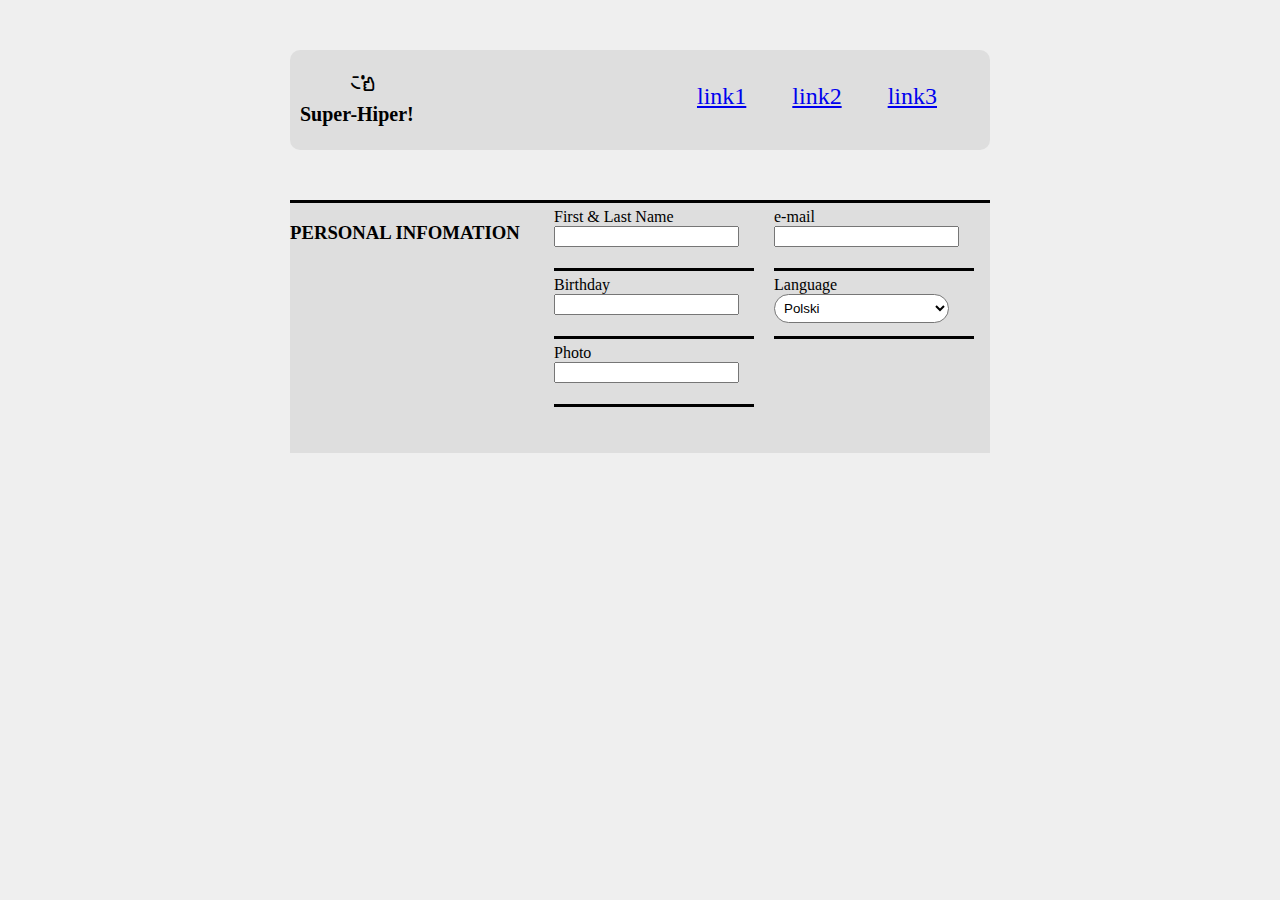
<file: Dom ver/index.html>
<!DOCTYPE HTML>
<html>
<head>
<title>Exercise 1</title>
<meta http-equiv="X-Ua-Compatible" content="IE=edge,chrome=1">
<link rel="stylesheet" href="style.css">
<link rel="stylesheet" href="fontello/css/fontello.css" type="text/css" />
</head>
<body>
<header>
		<div id="navPanel">
			<div id="logo">
				<div id="logoIcon">
					<i class="icon-emo-thumbsup"></i>
				</div>
				<h3 class="logo">Super-Hiper!</h3>
			</div>
			<div class="menuContainer">
				<nav>
					<ul class="menu">
						<li><a href="#">link1</a></li>
						<li><a href="#">link2</a></li>
						<li><a href="#">link3</a></li>
					<ul>
				</nav>
			</div>
			<div style="clear:both;"></div>
		</div>
</header>
<main>
	<div class="personInfo">
		<div class="headerBox">
			<h3>PERSONAL INFOMATION</h3>
		</div>
		<div class="boxContainer">
			<div class="box">
					<h4.boxHeader>First &amp Last Name</h4>
					<input type="text" name="firstName">
			</div>
			<div class="box">
					<h4.boxHeader>e-mail</h4>
					<input type="text" name="eMail">
			</div>
			<div class="box">
					<h4.boxHeader>Birthday</h4>
					<input type="text" name="birthday">
			</div>
			<div class="box">
					<h4.boxHeader>Language</h4><br>
					<select class="language" name="language">
						<option value="polish">Polski</option>
						<option value="spanish">Espanol</option>
						<option value="english">English</option>
					</select>
			</div>
			<div class="box">
					<h4.boxHeader>Photo</h4>
					<input type="text" name="photo">
			</div>
		</div>
	</div>


</main>



</body>
</html>
</file>
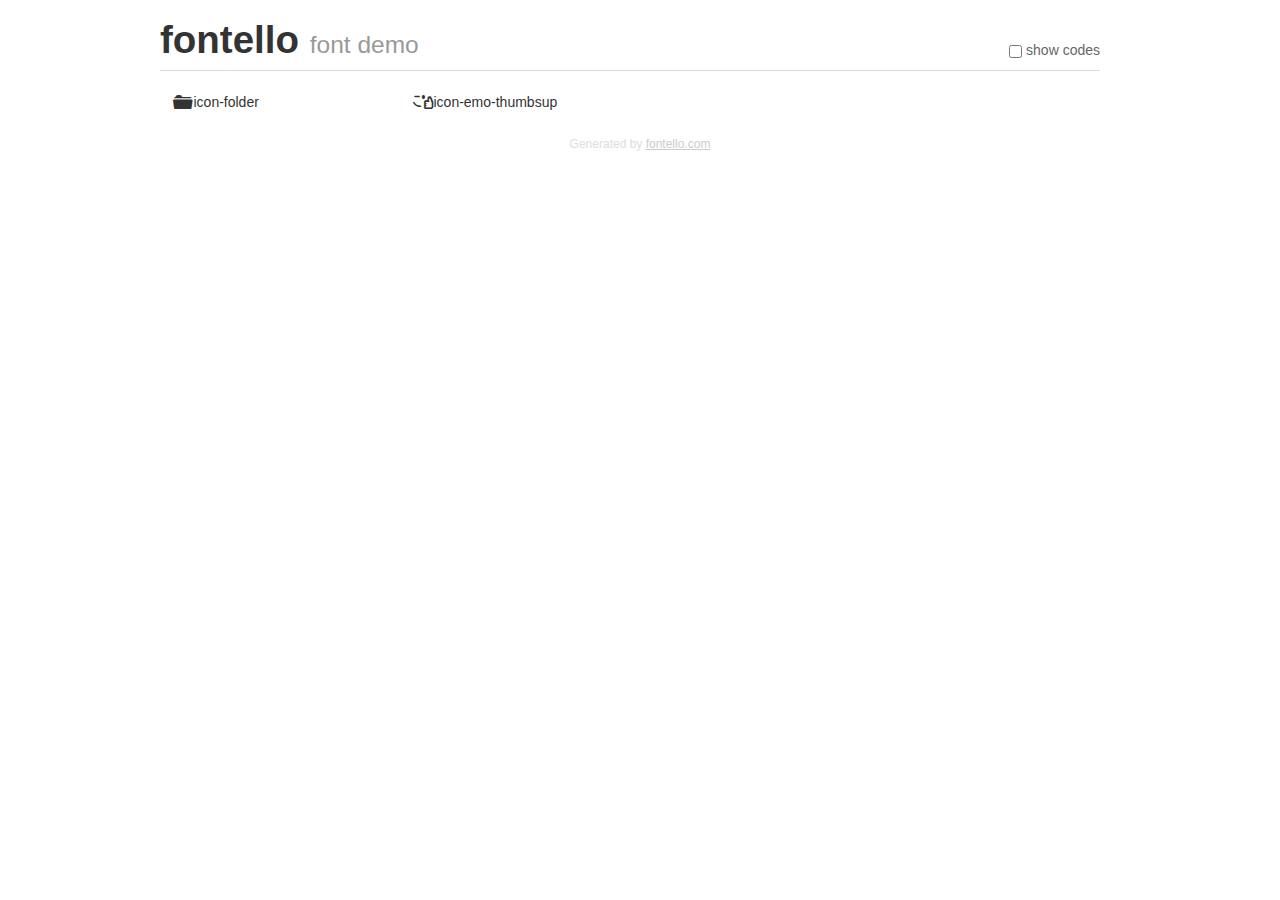
<file: Dom ver/fontello/demo.html>
<!DOCTYPE html>
<html>
  <head><!--[if lt IE 9]><script language="javascript" type="text/javascript" src="//html5shim.googlecode.com/svn/trunk/html5.js"></script><![endif]-->
    <meta charset="UTF-8"><style>/*
 * Bootstrap v2.2.1
 *
 * Copyright 2012 Twitter, Inc
 * Licensed under the Apache License v2.0
 * http://www.apache.org/licenses/LICENSE-2.0
 *
 * Designed and built with all the love in the world @twitter by @mdo and @fat.
 */
.clearfix {
  *zoom: 1;
}
.clearfix:before,
.clearfix:after {
  display: table;
  content: "";
  line-height: 0;
}
.clearfix:after {
  clear: both;
}
html {
  font-size: 100%;
  -webkit-text-size-adjust: 100%;
  -ms-text-size-adjust: 100%;
}
a:focus {
  outline: thin dotted #333;
  outline: 5px auto -webkit-focus-ring-color;
  outline-offset: -2px;
}
a:hover,
a:active {
  outline: 0;
}
button,
input,
select,
textarea {
  margin: 0;
  font-size: 100%;
  vertical-align: middle;
}
button,
input {
  *overflow: visible;
  line-height: normal;
}
button::-moz-focus-inner,
input::-moz-focus-inner {
  padding: 0;
  border: 0;
}
body {
  margin: 0;
  font-family: "Helvetica Neue", Helvetica, Arial, sans-serif;
  font-size: 14px;
  line-height: 20px;
  color: #333;
  background-color: #fff;
}
a {
  color: #08c;
  text-decoration: none;
}
a:hover {
  color: #005580;
  text-decoration: underline;
}
.row {
  margin-left: -20px;
  *zoom: 1;
}
.row:before,
.row:after {
  display: table;
  content: "";
  line-height: 0;
}
.row:after {
  clear: both;
}
[class*="span"] {
  float: left;
  min-height: 1px;
  margin-left: 20px;
}
.container,
.navbar-static-top .container,
.navbar-fixed-top .container,
.navbar-fixed-bottom .container {
  width: 940px;
}
.span12 {
  width: 940px;
}
.span11 {
  width: 860px;
}
.span10 {
  width: 780px;
}
.span9 {
  width: 700px;
}
.span8 {
  width: 620px;
}
.span7 {
  width: 540px;
}
.span6 {
  width: 460px;
}
.span5 {
  width: 380px;
}
.span4 {
  width: 300px;
}
.span3 {
  width: 220px;
}
.span2 {
  width: 140px;
}
.span1 {
  width: 60px;
}
[class*="span"].pull-right,
.row-fluid [class*="span"].pull-right {
  float: right;
}
.container {
  margin-right: auto;
  margin-left: auto;
  *zoom: 1;
}
.container:before,
.container:after {
  display: table;
  content: "";
  line-height: 0;
}
.container:after {
  clear: both;
}
p {
  margin: 0 0 10px;
}
.lead {
  margin-bottom: 20px;
  font-size: 21px;
  font-weight: 200;
  line-height: 30px;
}
small {
  font-size: 85%;
}
h1 {
  margin: 10px 0;
  font-family: inherit;
  font-weight: bold;
  line-height: 20px;
  color: inherit;
  text-rendering: optimizelegibility;
}
h1 small {
  font-weight: normal;
  line-height: 1;
  color: #999;
}
h1 {
  line-height: 40px;
}
h1 {
  font-size: 38.5px;
}
h1 small {
  font-size: 24.5px;
}
body {
  margin-top: 90px;
}
.header {
  position: fixed;
  top: 0;
  left: 50%;
  margin-left: -480px;
  background-color: #fff;
  border-bottom: 1px solid #ddd;
  padding-top: 10px;
  z-index: 10;
}
.footer {
  color: #ddd;
  font-size: 12px;
  text-align: center;
  margin-top: 20px;
}
.footer a {
  color: #ccc;
  text-decoration: underline;
}
.the-icons {
  font-size: 14px;
  line-height: 24px;
}
.switch {
  position: absolute;
  right: 0;
  bottom: 10px;
  color: #666;
}
.switch input {
  margin-right: 0.3em;
}
.codesOn .i-name {
  display: none;
}
.codesOn .i-code {
  display: inline;
}
.i-code {
  display: none;
}
@font-face {
      font-family: 'fontello';
      src: url('./font/fontello.eot?26362203');
      src: url('./font/fontello.eot?26362203#iefix') format('embedded-opentype'),
           url('./font/fontello.woff?26362203') format('woff'),
           url('./font/fontello.ttf?26362203') format('truetype'),
           url('./font/fontello.svg?26362203#fontello') format('svg');
      font-weight: normal;
      font-style: normal;
    }
     
     
    .demo-icon
    {
      font-family: "fontello";
      font-style: normal;
      font-weight: normal;
      speak: none;
     
      display: inline-block;
      text-decoration: inherit;
      width: 1em;
      margin-right: .2em;
      text-align: center;
      /* opacity: .8; */
     
      /* For safety - reset parent styles, that can break glyph codes*/
      font-variant: normal;
      text-transform: none;
     
      /* fix buttons height, for twitter bootstrap */
      line-height: 1em;
     
      /* Animation center compensation - margins should be symmetric */
      /* remove if not needed */
      margin-left: .2em;
     
      /* You can be more comfortable with increased icons size */
      /* font-size: 120%; */
     
      /* Font smoothing. That was taken from TWBS */
      -webkit-font-smoothing: antialiased;
      -moz-osx-font-smoothing: grayscale;
     
      /* Uncomment for 3D effect */
      /* text-shadow: 1px 1px 1px rgba(127, 127, 127, 0.3); */
    }
     </style>
    <link rel="stylesheet" href="css/animation.css"><!--[if IE 7]><link rel="stylesheet" href="css/fontello-ie7.css"><![endif]-->
    <script>
      function toggleCodes(on) {
        var obj = document.getElementById('icons');
      
        if (on) {
          obj.className += ' codesOn';
        } else {
          obj.className = obj.className.replace(' codesOn', '');
        }
      }
      
    </script>
  </head>
  <body>
    <div class="container header">
      <h1>
        fontello
         <small>font demo</small>
      </h1>
      <label class="switch">
        <input type="checkbox" onclick="toggleCodes(this.checked)">show codes
      </label>
    </div>
    <div id="icons" class="container">
      <div class="row">
        <div title="Code: 0xe800" class="the-icons span3"><i class="demo-icon icon-folder">&#xe800;</i> <span class="i-name">icon-folder</span><span class="i-code">0xe800</span></div>
        <div title="Code: 0xe804" class="the-icons span3"><i class="demo-icon icon-emo-thumbsup">&#xe804;</i> <span class="i-name">icon-emo-thumbsup</span><span class="i-code">0xe804</span></div>
      </div>
    </div>
    <div class="container footer">Generated by <a href="http://fontello.com">fontello.com</a></div>
  </body>
</html>
</file>
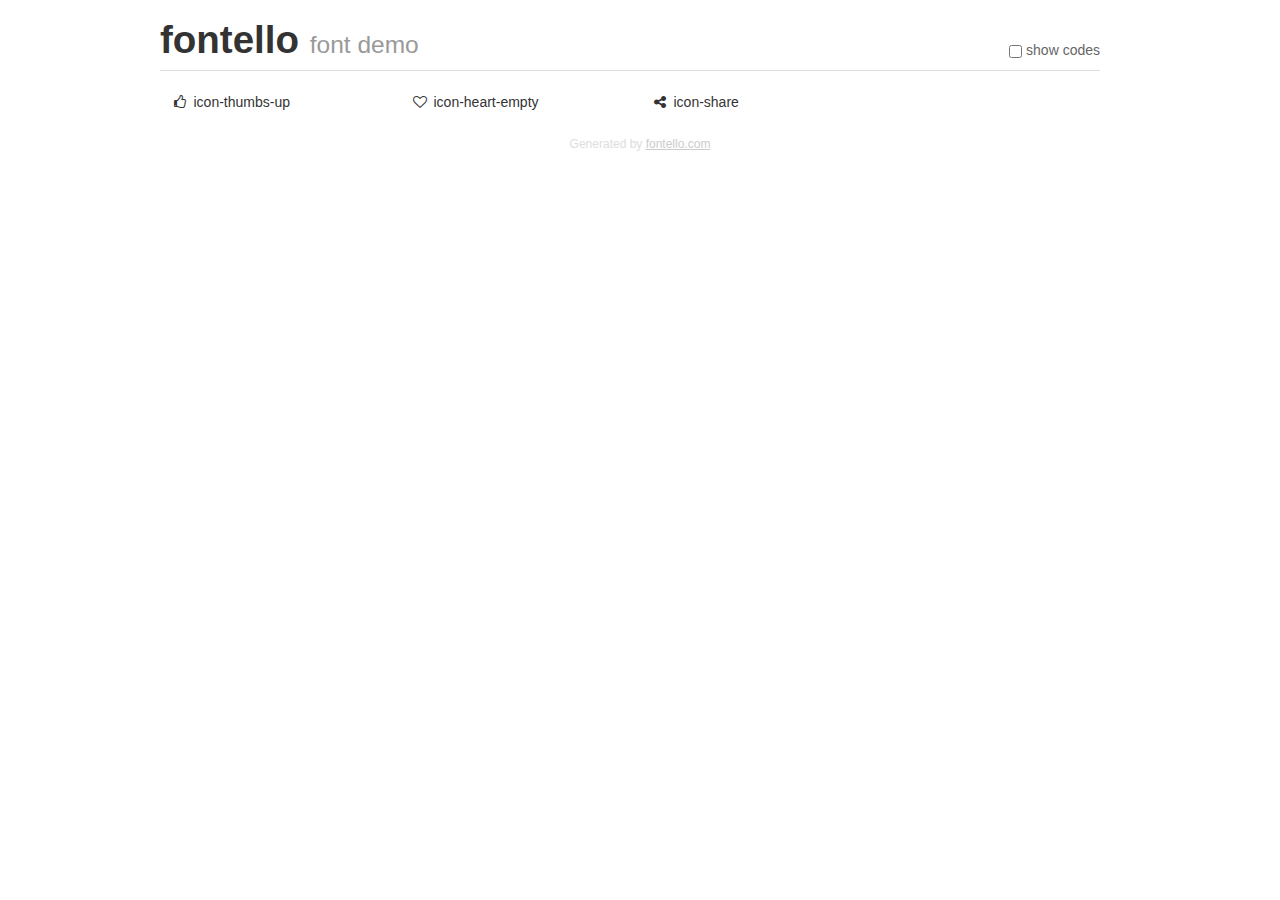
<file: HTML/fontello/demo.html>
<!DOCTYPE html>
<html>
  <head><!--[if lt IE 9]><script language="javascript" type="text/javascript" src="//html5shim.googlecode.com/svn/trunk/html5.js"></script><![endif]-->
    <meta charset="UTF-8"><style>/*
 * Bootstrap v2.2.1
 *
 * Copyright 2012 Twitter, Inc
 * Licensed under the Apache License v2.0
 * http://www.apache.org/licenses/LICENSE-2.0
 *
 * Designed and built with all the love in the world @twitter by @mdo and @fat.
 */
.clearfix {
  *zoom: 1;
}
.clearfix:before,
.clearfix:after {
  display: table;
  content: "";
  line-height: 0;
}
.clearfix:after {
  clear: both;
}
html {
  font-size: 100%;
  -webkit-text-size-adjust: 100%;
  -ms-text-size-adjust: 100%;
}
a:focus {
  outline: thin dotted #333;
  outline: 5px auto -webkit-focus-ring-color;
  outline-offset: -2px;
}
a:hover,
a:active {
  outline: 0;
}
button,
input,
select,
textarea {
  margin: 0;
  font-size: 100%;
  vertical-align: middle;
}
button,
input {
  *overflow: visible;
  line-height: normal;
}
button::-moz-focus-inner,
input::-moz-focus-inner {
  padding: 0;
  border: 0;
}
body {
  margin: 0;
  font-family: "Helvetica Neue", Helvetica, Arial, sans-serif;
  font-size: 14px;
  line-height: 20px;
  color: #333;
  background-color: #fff;
}
a {
  color: #08c;
  text-decoration: none;
}
a:hover {
  color: #005580;
  text-decoration: underline;
}
.row {
  margin-left: -20px;
  *zoom: 1;
}
.row:before,
.row:after {
  display: table;
  content: "";
  line-height: 0;
}
.row:after {
  clear: both;
}
[class*="span"] {
  float: left;
  min-height: 1px;
  margin-left: 20px;
}
.container,
.navbar-static-top .container,
.navbar-fixed-top .container,
.navbar-fixed-bottom .container {
  width: 940px;
}
.span12 {
  width: 940px;
}
.span11 {
  width: 860px;
}
.span10 {
  width: 780px;
}
.span9 {
  width: 700px;
}
.span8 {
  width: 620px;
}
.span7 {
  width: 540px;
}
.span6 {
  width: 460px;
}
.span5 {
  width: 380px;
}
.span4 {
  width: 300px;
}
.span3 {
  width: 220px;
}
.span2 {
  width: 140px;
}
.span1 {
  width: 60px;
}
[class*="span"].pull-right,
.row-fluid [class*="span"].pull-right {
  float: right;
}
.container {
  margin-right: auto;
  margin-left: auto;
  *zoom: 1;
}
.container:before,
.container:after {
  display: table;
  content: "";
  line-height: 0;
}
.container:after {
  clear: both;
}
p {
  margin: 0 0 10px;
}
.lead {
  margin-bottom: 20px;
  font-size: 21px;
  font-weight: 200;
  line-height: 30px;
}
small {
  font-size: 85%;
}
h1 {
  margin: 10px 0;
  font-family: inherit;
  font-weight: bold;
  line-height: 20px;
  color: inherit;
  text-rendering: optimizelegibility;
}
h1 small {
  font-weight: normal;
  line-height: 1;
  color: #999;
}
h1 {
  line-height: 40px;
}
h1 {
  font-size: 38.5px;
}
h1 small {
  font-size: 24.5px;
}
body {
  margin-top: 90px;
}
.header {
  position: fixed;
  top: 0;
  left: 50%;
  margin-left: -480px;
  background-color: #fff;
  border-bottom: 1px solid #ddd;
  padding-top: 10px;
  z-index: 10;
}
.footer {
  color: #ddd;
  font-size: 12px;
  text-align: center;
  margin-top: 20px;
}
.footer a {
  color: #ccc;
  text-decoration: underline;
}
.the-icons {
  font-size: 14px;
  line-height: 24px;
}
.switch {
  position: absolute;
  right: 0;
  bottom: 10px;
  color: #666;
}
.switch input {
  margin-right: 0.3em;
}
.codesOn .i-name {
  display: none;
}
.codesOn .i-code {
  display: inline;
}
.i-code {
  display: none;
}
@font-face {
      font-family: 'fontello';
      src: url('./font/fontello.eot?65405814');
      src: url('./font/fontello.eot?65405814#iefix') format('embedded-opentype'),
           url('./font/fontello.woff?65405814') format('woff'),
           url('./font/fontello.ttf?65405814') format('truetype'),
           url('./font/fontello.svg?65405814#fontello') format('svg');
      font-weight: normal;
      font-style: normal;
    }
     
     
    .demo-icon
    {
      font-family: "fontello";
      font-style: normal;
      font-weight: normal;
      speak: none;
     
      display: inline-block;
      text-decoration: inherit;
      width: 1em;
      margin-right: .2em;
      text-align: center;
      /* opacity: .8; */
     
      /* For safety - reset parent styles, that can break glyph codes*/
      font-variant: normal;
      text-transform: none;
     
      /* fix buttons height, for twitter bootstrap */
      line-height: 1em;
     
      /* Animation center compensation - margins should be symmetric */
      /* remove if not needed */
      margin-left: .2em;
     
      /* You can be more comfortable with increased icons size */
      /* font-size: 120%; */
     
      /* Font smoothing. That was taken from TWBS */
      -webkit-font-smoothing: antialiased;
      -moz-osx-font-smoothing: grayscale;
     
      /* Uncomment for 3D effect */
      /* text-shadow: 1px 1px 1px rgba(127, 127, 127, 0.3); */
    }
     </style>
    <link rel="stylesheet" href="css/animation.css"><!--[if IE 7]><link rel="stylesheet" href="css/fontello-ie7.css"><![endif]-->
    <script>
      function toggleCodes(on) {
        var obj = document.getElementById('icons');
      
        if (on) {
          obj.className += ' codesOn';
        } else {
          obj.className = obj.className.replace(' codesOn', '');
        }
      }
      
    </script>
  </head>
  <body>
    <div class="container header">
      <h1>
        fontello
         <small>font demo</small>
      </h1>
      <label class="switch">
        <input type="checkbox" onclick="toggleCodes(this.checked)">show codes
      </label>
    </div>
    <div id="icons" class="container">
      <div class="row">
        <div title="Code: 0xe800" class="the-icons span3"><i class="demo-icon icon-thumbs-up">&#xe800;</i> <span class="i-name">icon-thumbs-up</span><span class="i-code">0xe800</span></div>
        <div title="Code: 0xe801" class="the-icons span3"><i class="demo-icon icon-heart-empty">&#xe801;</i> <span class="i-name">icon-heart-empty</span><span class="i-code">0xe801</span></div>
        <div title="Code: 0xf1e0" class="the-icons span3"><i class="demo-icon icon-share">&#xf1e0;</i> <span class="i-name">icon-share</span><span class="i-code">0xf1e0</span></div>
      </div>
    </div>
    <div class="container footer">Generated by <a href="http://fontello.com">fontello.com</a></div>
  </body>
</html>
</file>
<file: Dom ver/style.css>
body{
	width:700px;
	margin: 0 auto;
	background-color:#efefef;
}
#navPanel{
	width: 700px;
	height: 100px;
	background-color: #dedede;
	border-radius: 10px;
	margin-top: 50px;
}
#logo{
	width: 150px;
	height: 100px;
	display: inline-block;
	margin: 0px;
	padding: 0px;
}
#logoIcon{
	margin-top:25px;
	margin-left: auto;
	margin-right: auto;
	width: 35px;
	margin-button: 0px;
}
h3.logo{
	margin: 10px;
	font-size: 20px;
}
.menuContainer{
	height: 100px;
	width: 546px;
	float: right;
}
.menu{
	list-style-type:none;
	font-size: 24px;
	text-align: right;
	margin: 33px;
}
.menu >li{
	display: inline-block;
	padding-left: 20px;
	padding-right: 20px;
}
.personInfo{
	margin-top: 50px;
	height: 250px;
	weith: 700px;
	border-top-style: solid;
	background-color: #dedede;
}
.headerBox{
	width: 250px;
	display: inline-block;
}
.boxContainer{
	width: 446px;
	float: right;
}
.box{
	display: inline-block;
	width: 200px;
	height: 60px;
	border-color:#efefef;
	border-bottom: solid;
	float: left;
	margin-right: 10px;
	margin-left: 10px;
	padding-top: 5px;
}
select.language{
	margin: 0px;
	padding: 0px;
	background-color: white;
	width: 175px;
	border-radius: 15px;
	padding: 5px;
}
</file>
<file: Dom ver/fontello/css/fontello.css>
@font-face {
  font-family: 'fontello';
  src: url('../font/fontello.eot?21726735');
  src: url('../font/fontello.eot?21726735#iefix') format('embedded-opentype'),
       url('../font/fontello.woff2?21726735') format('woff2'),
       url('../font/fontello.woff?21726735') format('woff'),
       url('../font/fontello.ttf?21726735') format('truetype'),
       url('../font/fontello.svg?21726735#fontello') format('svg');
  font-weight: normal;
  font-style: normal;
}
/* Chrome hack: SVG is rendered more smooth in Windozze. 100% magic, uncomment if you need it. */
/* Note, that will break hinting! In other OS-es font will be not as sharp as it could be */
/*
@media screen and (-webkit-min-device-pixel-ratio:0) {
  @font-face {
    font-family: 'fontello';
    src: url('../font/fontello.svg?21726735#fontello') format('svg');
  }
}
*/
 
 [class^="icon-"]:before, [class*=" icon-"]:before {
  font-family: "fontello";
  font-style: normal;
  font-weight: normal;
  speak: none;
 
  display: inline-block;
  text-decoration: inherit;
  width: 1em;
  margin-right: .2em;
  text-align: center;
  /* opacity: .8; */
 
  /* For safety - reset parent styles, that can break glyph codes*/
  font-variant: normal;
  text-transform: none;
 
  /* fix buttons height, for twitter bootstrap */
  line-height: 1em;
 
  /* Animation center compensation - margins should be symmetric */
  /* remove if not needed */
  margin-left: .2em;
 
  /* you can be more comfortable with increased icons size */
  /* font-size: 120%; */
 
  /* Font smoothing. That was taken from TWBS */
  -webkit-font-smoothing: antialiased;
  -moz-osx-font-smoothing: grayscale;
 
  /* Uncomment for 3D effect */
  /* text-shadow: 1px 1px 1px rgba(127, 127, 127, 0.3); */
}
 
.icon-folder:before { content: '\e800'; } /* '' */
.icon-emo-thumbsup:before { content: '\e804'; } /* '' */
</file>
<file: Dom ver/fontello/css/fontello-ie7.css>
[class^="icon-"], [class*=" icon-"] {
  font-family: 'fontello';
  font-style: normal;
  font-weight: normal;
 
  /* fix buttons height */
  line-height: 1em;
 
  /* you can be more comfortable with increased icons size */
  /* font-size: 120%; */
}
 
.icon-folder { *zoom: expression( this.runtimeStyle['zoom'] = '1', this.innerHTML = '&#xe800;&nbsp;'); }
.icon-emo-thumbsup { *zoom: expression( this.runtimeStyle['zoom'] = '1', this.innerHTML = '&#xe804;&nbsp;'); }
</file>
<file: HTML/fontello/css/fontello-ie7.css>
[class^="icon-"], [class*=" icon-"] {
  font-family: 'fontello';
  font-style: normal;
  font-weight: normal;
 
  /* fix buttons height */
  line-height: 1em;
 
  /* you can be more comfortable with increased icons size */
  /* font-size: 120%; */
}
 
.icon-thumbs-up { *zoom: expression( this.runtimeStyle['zoom'] = '1', this.innerHTML = '&#xe800;&nbsp;'); }
.icon-heart-empty { *zoom: expression( this.runtimeStyle['zoom'] = '1', this.innerHTML = '&#xe801;&nbsp;'); }
.icon-share { *zoom: expression( this.runtimeStyle['zoom'] = '1', this.innerHTML = '&#xf1e0;&nbsp;'); }
</file>
<file: Dom ver/fontello/css/animation.css>
/*
   Animation example, for spinners
*/
.animate-spin {
  -moz-animation: spin 2s infinite linear;
  -o-animation: spin 2s infinite linear;
  -webkit-animation: spin 2s infinite linear;
  animation: spin 2s infinite linear;
  display: inline-block;
}
@-moz-keyframes spin {
  0% {
    -moz-transform: rotate(0deg);
    -o-transform: rotate(0deg);
    -webkit-transform: rotate(0deg);
    transform: rotate(0deg);
  }

  100% {
    -moz-transform: rotate(359deg);
    -o-transform: rotate(359deg);
    -webkit-transform: rotate(359deg);
    transform: rotate(359deg);
  }
}
@-webkit-keyframes spin {
  0% {
    -moz-transform: rotate(0deg);
    -o-transform: rotate(0deg);
    -webkit-transform: rotate(0deg);
    transform: rotate(0deg);
  }

  100% {
    -moz-transform: rotate(359deg);
    -o-transform: rotate(359deg);
    -webkit-transform: rotate(359deg);
    transform: rotate(359deg);
  }
}
@-o-keyframes spin {
  0% {
    -moz-transform: rotate(0deg);
    -o-transform: rotate(0deg);
    -webkit-transform: rotate(0deg);
    transform: rotate(0deg);
  }

  100% {
    -moz-transform: rotate(359deg);
    -o-transform: rotate(359deg);
    -webkit-transform: rotate(359deg);
    transform: rotate(359deg);
  }
}
@-ms-keyframes spin {
  0% {
    -moz-transform: rotate(0deg);
    -o-transform: rotate(0deg);
    -webkit-transform: rotate(0deg);
    transform: rotate(0deg);
  }

  100% {
    -moz-transform: rotate(359deg);
    -o-transform: rotate(359deg);
    -webkit-transform: rotate(359deg);
    transform: rotate(359deg);
  }
}
@keyframes spin {
  0% {
    -moz-transform: rotate(0deg);
    -o-transform: rotate(0deg);
    -webkit-transform: rotate(0deg);
    transform: rotate(0deg);
  }

  100% {
    -moz-transform: rotate(359deg);
    -o-transform: rotate(359deg);
    -webkit-transform: rotate(359deg);
    transform: rotate(359deg);
  }
}
</file>
<file: HTML/fontello/css/animation.css>
/*
   Animation example, for spinners
*/
.animate-spin {
  -moz-animation: spin 2s infinite linear;
  -o-animation: spin 2s infinite linear;
  -webkit-animation: spin 2s infinite linear;
  animation: spin 2s infinite linear;
  display: inline-block;
}
@-moz-keyframes spin {
  0% {
    -moz-transform: rotate(0deg);
    -o-transform: rotate(0deg);
    -webkit-transform: rotate(0deg);
    transform: rotate(0deg);
  }

  100% {
    -moz-transform: rotate(359deg);
    -o-transform: rotate(359deg);
    -webkit-transform: rotate(359deg);
    transform: rotate(359deg);
  }
}
@-webkit-keyframes spin {
  0% {
    -moz-transform: rotate(0deg);
    -o-transform: rotate(0deg);
    -webkit-transform: rotate(0deg);
    transform: rotate(0deg);
  }

  100% {
    -moz-transform: rotate(359deg);
    -o-transform: rotate(359deg);
    -webkit-transform: rotate(359deg);
    transform: rotate(359deg);
  }
}
@-o-keyframes spin {
  0% {
    -moz-transform: rotate(0deg);
    -o-transform: rotate(0deg);
    -webkit-transform: rotate(0deg);
    transform: rotate(0deg);
  }

  100% {
    -moz-transform: rotate(359deg);
    -o-transform: rotate(359deg);
    -webkit-transform: rotate(359deg);
    transform: rotate(359deg);
  }
}
@-ms-keyframes spin {
  0% {
    -moz-transform: rotate(0deg);
    -o-transform: rotate(0deg);
    -webkit-transform: rotate(0deg);
    transform: rotate(0deg);
  }

  100% {
    -moz-transform: rotate(359deg);
    -o-transform: rotate(359deg);
    -webkit-transform: rotate(359deg);
    transform: rotate(359deg);
  }
}
@keyframes spin {
  0% {
    -moz-transform: rotate(0deg);
    -o-transform: rotate(0deg);
    -webkit-transform: rotate(0deg);
    transform: rotate(0deg);
  }

  100% {
    -moz-transform: rotate(359deg);
    -o-transform: rotate(359deg);
    -webkit-transform: rotate(359deg);
    transform: rotate(359deg);
  }
}
</file>
